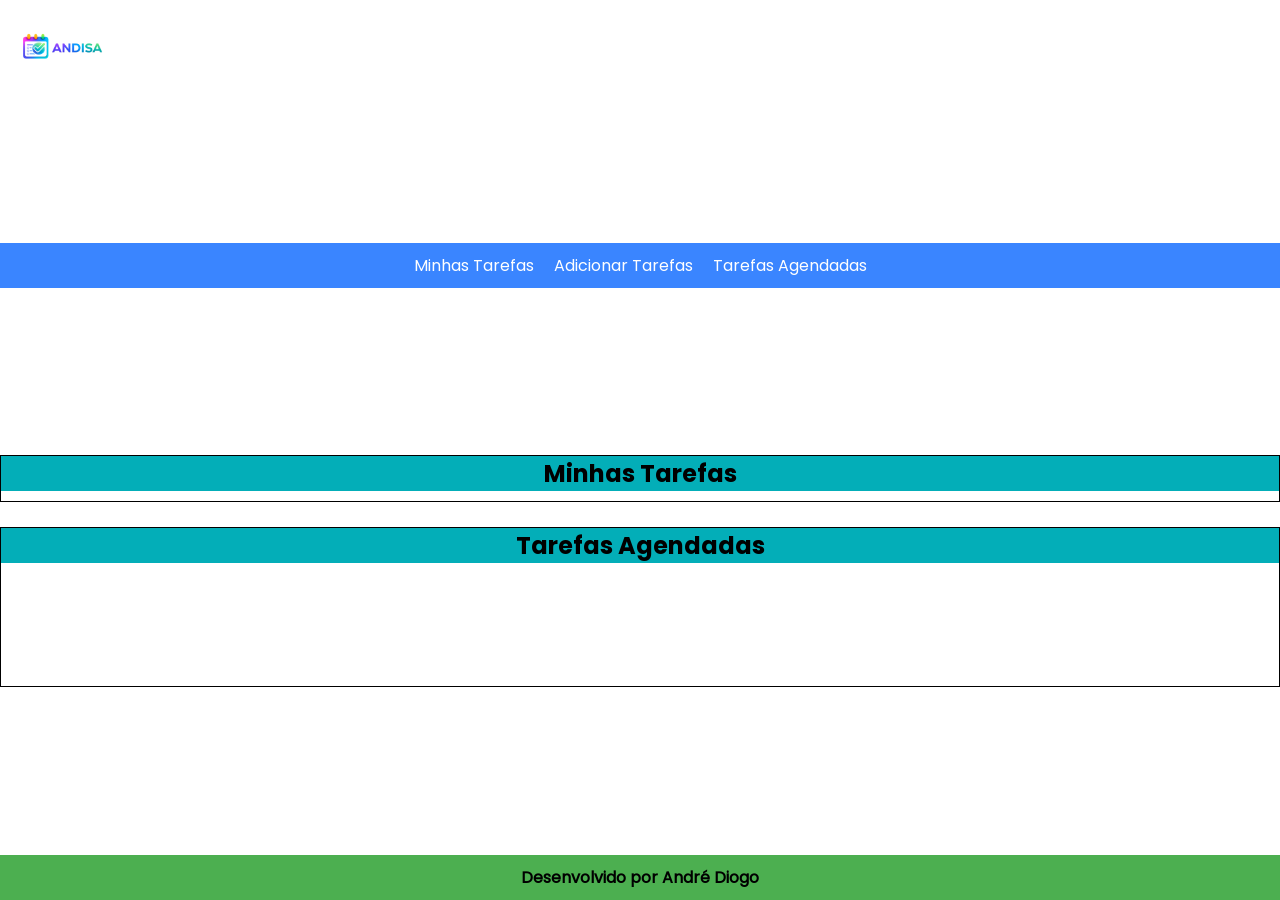
<file: projeto-andisa/index.html>
<!DOCTYPE html>
<html lang="pt-BR">
<head>
    <meta charset="UTF-8">
    <meta name="viewport" content="width=device-width, initial-scale=1.0">
    <title>Home</title>
    <link rel="stylesheet" href="style.css">
</head>
<body>
    <header>
        <!--Logo--> 
        <img src="./img/logoandisa.png" alt="Logo">
    </header>
    <nav>
        <div id="menu">
            <a href="#">Minhas Tarefas</a>
            <a id="opcaoAdicionar" href="#">Adicionar Tarefas</a>
            <a href="#">Tarefas Agendadas</a>
        </div>

        <div id="hamburger">
           ☰
        </div>
        </nav>
    <main>
        <section id="criarTarefa">
            <h2>Cria uma Tarefa</h2>
            <p>Título: <input type="text" name="titleTarefa" id="titleTarefa" autocomplete="off"></p>
            <p>Horário: <input type="time" name="horarioTarefa" id="horarioTarefa"></p>
            <p>Validade da Tarefa: <input type="date" name="dataTarefa" id="dataTarefa"></p>
            <button type="submit" id="botaoTarefa">Criar Tarefa</button>
        </section>
        <section id="tarefasPrincipais">
            <h2>Minhas Tarefas</h2>
        </section>
        <section id="tarefasAgendadas">
            <h2>Tarefas Agendadas</h2>
        </section>
    </main>
    <footer>
            <p><strong>Desenvolvido por André Diogo</strong></p>
    </footer>
    <script type="module" src="./script/mainScript.js"></script>
</body>
</html>
</file>
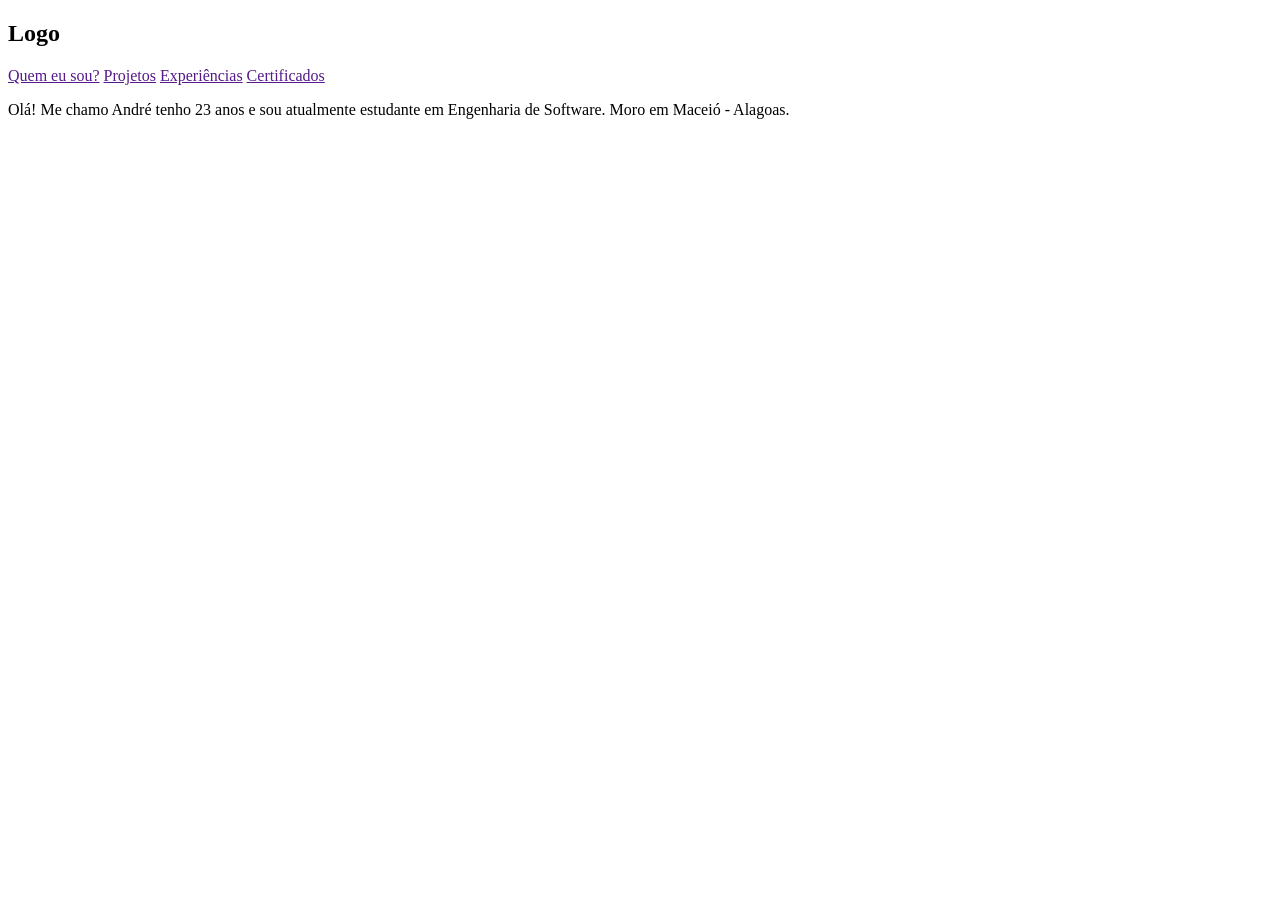
<file: projeto-portifolio/index.html>
<!DOCTYPE html>
<html lang="pt-BR">
<head>
    <meta charset="UTF-8">
    <meta name="viewport" content="width=device-width, initial-scale=1.0">
    <title>Home - André Diogo</title>
</head>
<body>
    <header>
        <h2>Logo</h2>
        <nav id="menu">
            <a href=""><span>Quem eu sou?</span></a>
            <a href=""><span>Projetos</span></a>
            <a href=""><span>Experiências</span></a>
            <a href=""><span>Certificados</span></a>
        </nav>
    </header>
    <main>
        <article id="whoIAm">
            <p>Olá! Me chamo André tenho 23 anos e sou atualmente estudante em Engenharia de Software. Moro em Maceió - Alagoas. </p>
        </article>
    </main>
</body>
</html>
</file>
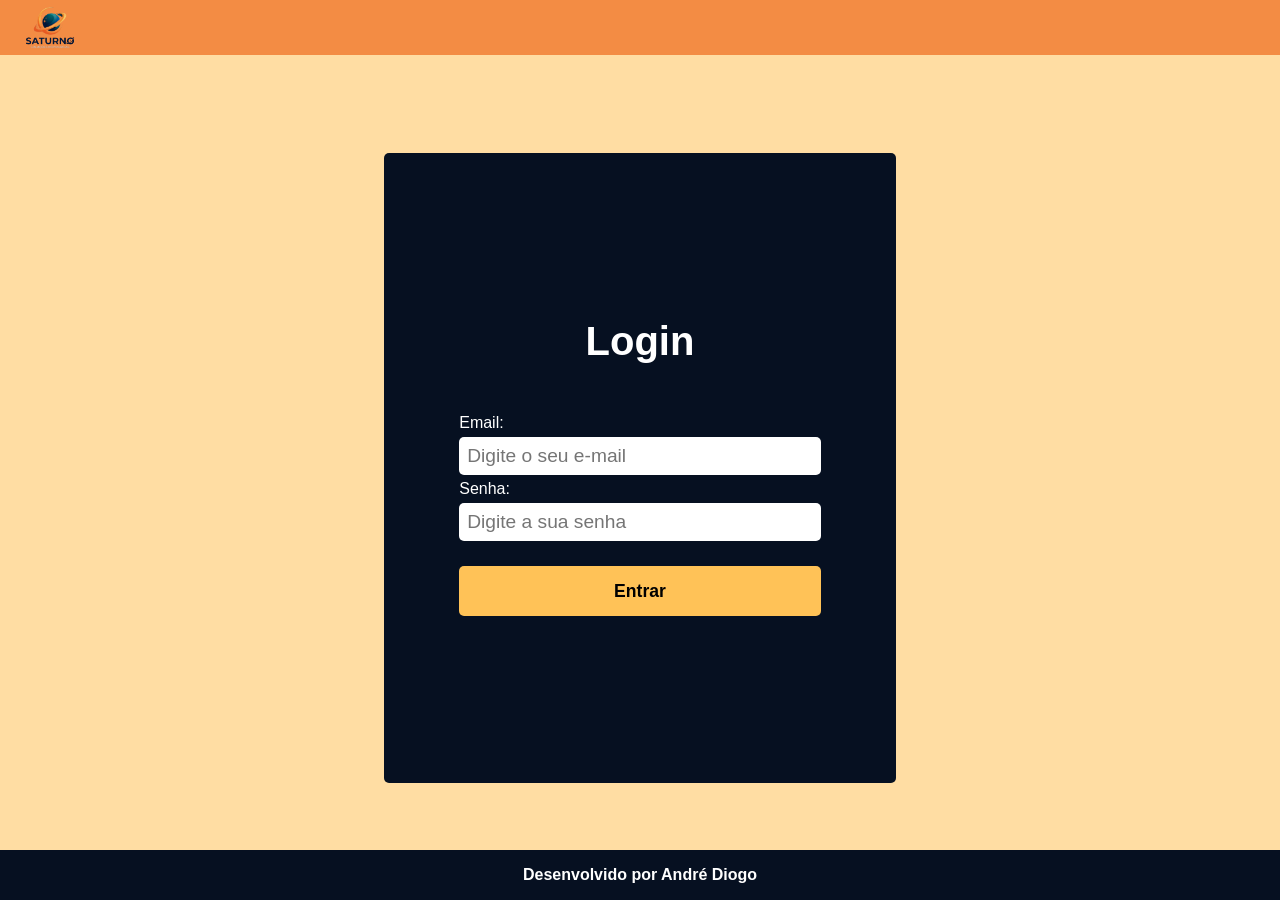
<file: projeto-tela-login/index.html>
<!DOCTYPE html>
<html lang="pt-BR">
<head>
    <meta charset="UTF-8">
    <meta name="viewport" content="width=device-width, initial-scale=1.0">
    <title>Login</title>
    <link rel="stylesheet" href="css/style.css">
</head>
<body>
    <main>
        <header>
            <img src="./imagens/saturno.png" alt="Logo">
        </header>
        <form action="login.php" method="get" >
            <section>
                <h2>Login</h2>
                    <p><label for="txtemail">Email:</label>
                        <input type="email" name="nemail" id="txtemail" placeholder="Digite o seu e-mail" required>
                    </p>
                    <p><label for="txtsenha">Senha:</label>
                        <input type="password" name="nsenha" id="txtsenha" placeholder="Digite a sua senha" required>
                    </p>
                    <button>Entrar</button>
            </section>
        </form>
    </main>
    <footer>
        <p><strong>Desenvolvido por André Diogo</strong></p>
    </footer>
</body>
</html>
</file>
<file: projeto-andisa/style.css>
@charset "UTF-8";

@font-face {
    font-family: principal;
    src: url('./font/Poppins/Poppins-Regular.ttf');
}
@font-face {
    font-family: negrito;
    src: url('./font/Poppins/Poppins-Bold.ttf');
}

* {
    font-family: principal, sans-serif;
    padding: 0;
    margin: 0;
    box-sizing: border-box;
    text-decoration: none;
}

body {
    display: flex;
    flex-flow: column nowrap;
    justify-content: space-between;
    min-height: 100vh;
}

header {
    display: flex;
    align-items: center;
    background-color: #FFF;
    height: 100px;
}

header img {
    width: 125px;
}

nav {
    background-color: #3a85ff;
    padding: 10px;
    color: #FFF;
    display: flex;
    flex-direction: column;
    justify-content: space-evenly;
    align-items: center;
    margin-bottom: 25px;
}

#menu {
    display: flex;
    justify-content: center;
    align-items: center;
    gap: 20px;
}

#menu a {
    color:#FFF;
    text-decoration: none;
}

#menu a:hover {
    background-color: #6097ef;
}

#hamburger {
    display: none;
    font-size: 24px;
    cursor: pointer;
}

@media (max-width: 768px) {
    #menu {
        display: none;
        flex-direction: column;
        width: 100%;
        padding: 10px;
    }

    #menu.active {
        display: flex;
    }

    #hamburger {
        display: block;
    }
}

main {
    display: flex;
    flex-flow: column wrap;
    justify-content: center;
}

section {
    width: 100%;
    height: 160px;
    border: 1px solid black;
    margin-bottom: 25px;
}

section h2 {
    font-family: negrito, sans-serif;
    text-align: center;
    background-color:#03AEB8;
}

section#criarTarefa {
    display: none;
    text-align: center;
    font-weight: bold;
    height: 200px;
}

section#criarTarefa input {
    width: 300px;
    height: 30px;
    margin-top: 10px;
}

section#criarTarefa button {
    margin-top: 10px;
    width: 300px;
    height: 30px;
    border-radius: 5px;
    background-color: firebrick;
    color: #fff;
    border: none;
    cursor: pointer;
}

section#criarTarefa button:hover {
    background-color: red;
}

section#tarefasPrincipais {
    display: flex;
    flex-flow: row wrap;
    flex: 1 0;
    padding-bottom: 10px;
}

section#tarefasPrincipais h2 {
   align-self: flex-start;
   flex: 1 0 93vw;
}

section#tarefasPrincipais p {
    text-align: center;
    margin-top: 10px;
    margin-left: 10px;
    margin-right: 10px;
    background-color: #6447EE;
    display: block;
    padding: 10px;
    border-radius: 5px;
    flex: 1 1 96vw;
}

footer {
    display: flex;
    align-items: center;
    justify-content: center;
    background-color: #4CAF50;
    padding: 10px;
    flex: 0 1 10px;
}
</file>
<file: projeto-tela-login/css/style.css>
@charset "UTF-8";

* {
    margin: 0;
    padding: 0;
    box-sizing: border-box;
    font-family: Arial, Helvetica, sans-serif;
}

body {
    background-color:#ffdda3;
    min-height: 100vh;
    display: flex;
    flex-direction: column;
}

main {
    flex: 1;
    display: flex;
    flex-direction: column;
    justify-content: space-between;
    align-items: center;
}

header {
    display: flex;
    background-color: #F38C44;
    width: 100%;
    justify-content: space-between;

}

header img {
    width: 100px;
    display: inline-block;
}

section {
    display: flex;
    flex-flow: column wrap;
    align-items: center;
    justify-content: center;
    background-color: #061021;
    color: #fff;
    width: 80vw;
    height: 70vh;
    margin-bottom: 7.5vh;
    border-radius: 5px;
    padding: 30px;
    box-shadow: 0 10px 30px rgba(0, 0, 0, 0,2);
}

@media (min-width:600px) {
section {
    width: 60vw;
}
    
}

@media (min-width:900px) {
section {
    width: 50vw;
}

}

@media (min-width:1200px) {
section {
    width: 40vw;
}

}
section p {
    display: flex;
    flex-direction: column;
    width: 80%;
}

section p label {
    width: 70px;
}

section p input {
    flex: 1;
    height: 30px;
    border: none;
    border-radius: 5px;
    font-size: 1.2em;
    margin-top: 5px;
    margin-bottom: 5px;
    padding: 8px;
}

section p input:focus {
    outline: 2px solid #FFC257
}

section h2 {
    text-align: center;
    font-size: 2.5em;
    margin-bottom: 50px;
}

button {
    width: 80%;
    margin-top: 20px;
    height: 50px;
    border: none;
    border-radius: 5px;
    font-size: 1.1em;
    cursor: pointer;
    background-color: #FFC257;
    transition: all 0.3s ease;
    font-weight: bold;
}

button:hover {
    background-color: #ffdda3;
}

footer {
    text-align: center;
    line-height: 50px;
    color: #fff;
    background-color: #061021;
    height: 50px;
}
</file>
